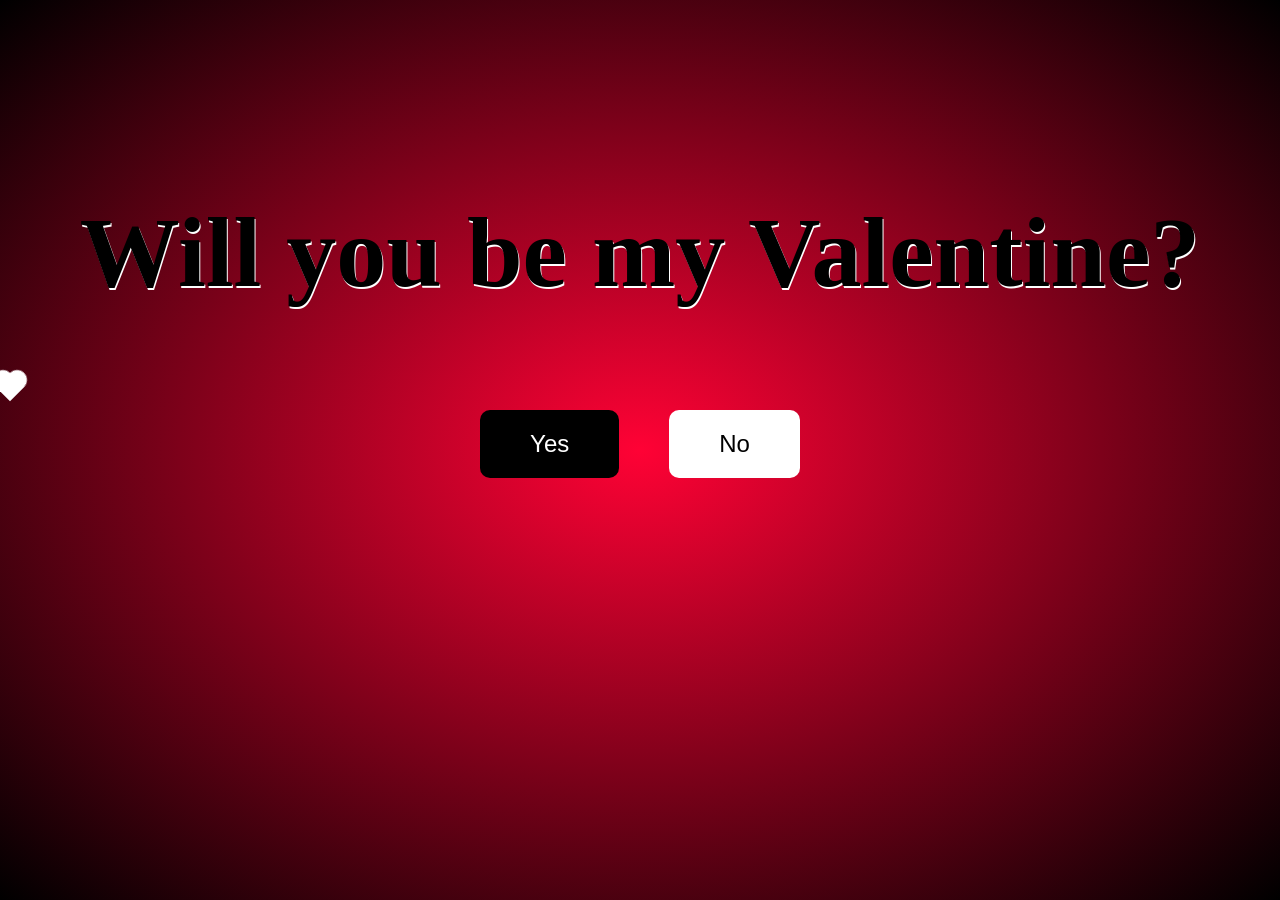
<file: index.html>
<!DOCTYPE html>
<html>
<head>
    <meta charset="UTF-8" />
    <meta name="viewport" content="width=device-width, initial-scale=1.0">
    <title>Pentru o persoana speciala</title>
        <link rel="stylesheet" href="style.css">
</head>
<body>
    <h1>Will you be my Valentine?</h1>
    
    <div class="custom-cursor"></div>
    <img id="gifDisplay" src="img/spit.gif" alt="Surprise GIF" style="display: none; margin: 20px auto; margin-top: 200px; width: 300px;">

    <div class="button-container">
        <button id="yesBT" class="button">Yes</button>
        <button id="noBT" class="button">No</button>
    </div>
    

    <script src="script.js"></script>
</body>
</html>
</file>
<file: style.css>
* {
    cursor: none !important;
}

h1 {
    padding-top: 10%;
    text-align: center;
    font-size: 100px;
    color: black; 
    text-shadow: 1px 2px white;
}

body {
    margin: 0; 
    padding: 0;
    size: 100vh;
    background: radial-gradient(rgb(255, 2, 53), rgb(0, 0, 0));
    background-repeat: no-repeat;
    background-attachment: fixed;
    background-size: cover;
}

/* Cursor personalizat */
.custom-cursor {
    pointer-events: none;
    position: fixed;
    width: 20px;
    height: 20px;
    background: white;
    transform: rotate(45deg);
    z-index: 9999;
}

.custom-cursor::before,
.custom-cursor::after {
    content: '';
    position: absolute;
    width: 20px;
    height: 20px;
    background: white;
    border-radius: 50%;
}

.custom-cursor::before {
    top: -10px;
    left: 0;
}

.custom-cursor::after {
    top: 0;
    left: -10px;
}

.custom-cursor.color-changedRed {
    background: red;
}

.custom-cursor.color-changedBlack {
    background: black;
}

.custom-cursor.color-changedRed::before,
.custom-cursor.color-changedRed::after {
    background: red;
}

.custom-cursor.color-changedBlack::before,
.custom-cursor.color-changedBlack::after {
    background: black;
}

/* ✅ Butoanele responsiv */
.button-container {
    display: flex;
    justify-content: center;
    align-items: center;
    gap: 50px;
    margin-top: 100px;
}

/* Stil butoane */
.button {
    font-size: 24px;
    padding: 20px 50px;
    border: none;
    border-radius: 10px;
    cursor: pointer;
    transition: 0.3s;
}

#yesBT {
    background-color: black;
    color: white;
}

#noBT {
    background-color: white;
    color: black;
}

.button:hover {
    transform: scale(1.2);
}

/* ✅ Responsivitate pentru ecrane mici */
@media (max-width: 768px) {
    h1 {
        font-size: 60px; /* Titlu mai mic pe mobile */
    }

    .button-container {
        flex-direction: column; /* Butoanele pe verticală */
        gap: 20px;
        margin-top: 50px;
    }

    .button {
        font-size: 20px;
        padding: 15px 40px;
    }
}

@media (max-width: 480px) {
    h1 {
        padding-top: 10%;
        font-size: 40px; /* Titlu și mai mic pe ecrane foarte mici */
    }

    .button {
        font-size: 18px;
        padding: 12px 30px;
    }
}

.blackOUT{
    background: rgb(0, 0, 0);
    transition: background 1s ease-in-out;
}
</file>
